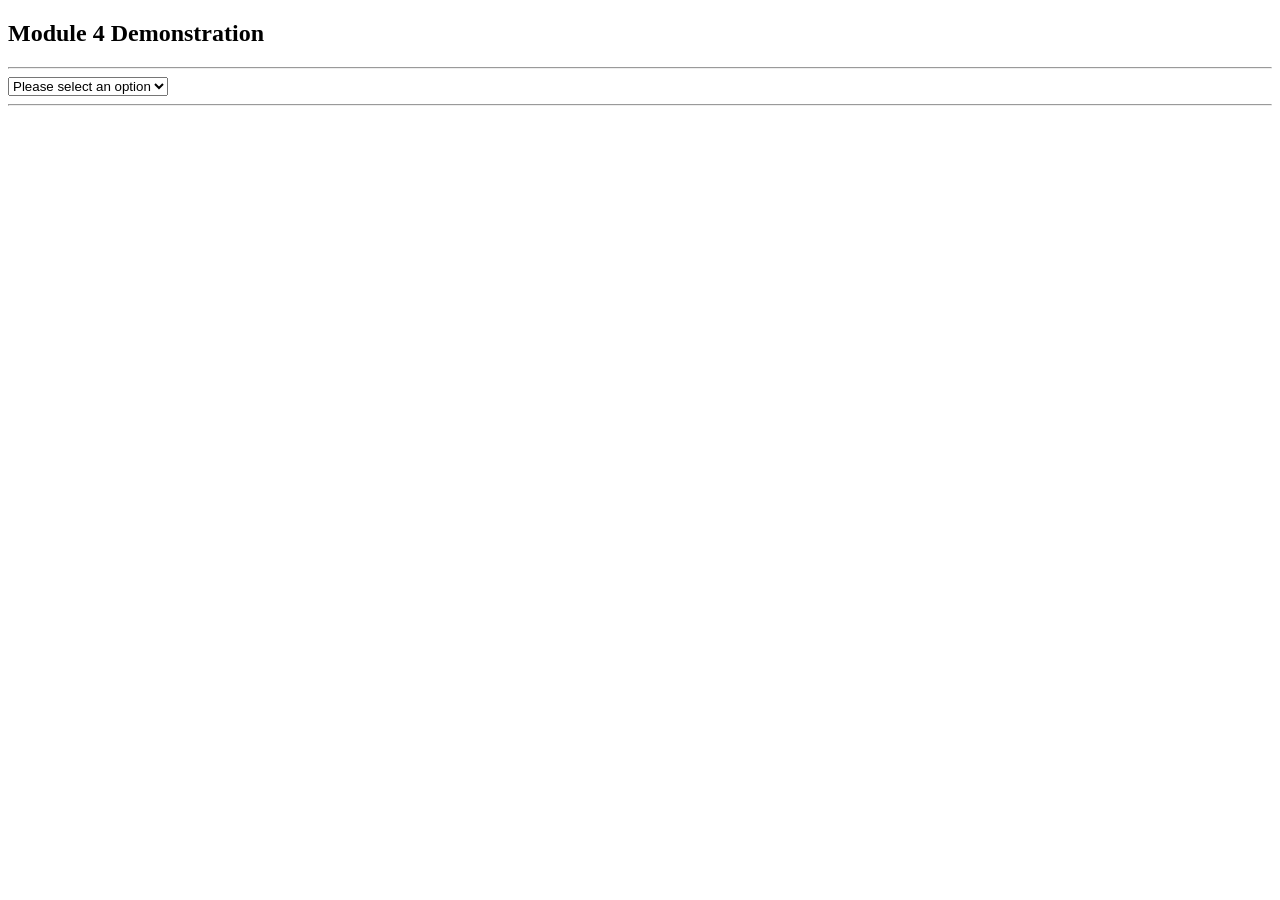
<file: index.html>
<!DOCTYPE html>

<html>
<head>
    <title>Module 4 Demonstration</title>
    <link rel="stylesheet" type="text/css" href="styles/demo4style.css" />
    <script src="js/demo4scripts.js"></script>
</head>

<body>
<section id="title">
    <h1>Module 4 Demonstration</h1>
    <hr>
        <select onchange="MenuChoice();" id="menu">
            <option>Please select an option</option>
            <option>Show Section 1</option>
            <option>Show Section 2</option>
        </select>
    <hr>
</section>
<section id="section1" class="section1">
    <h2>This is section one!</h2>
</section>
<section id="section2" class="section2">
    <h2>This is section two!</h2>
</section>


</body>
</html>
</file>
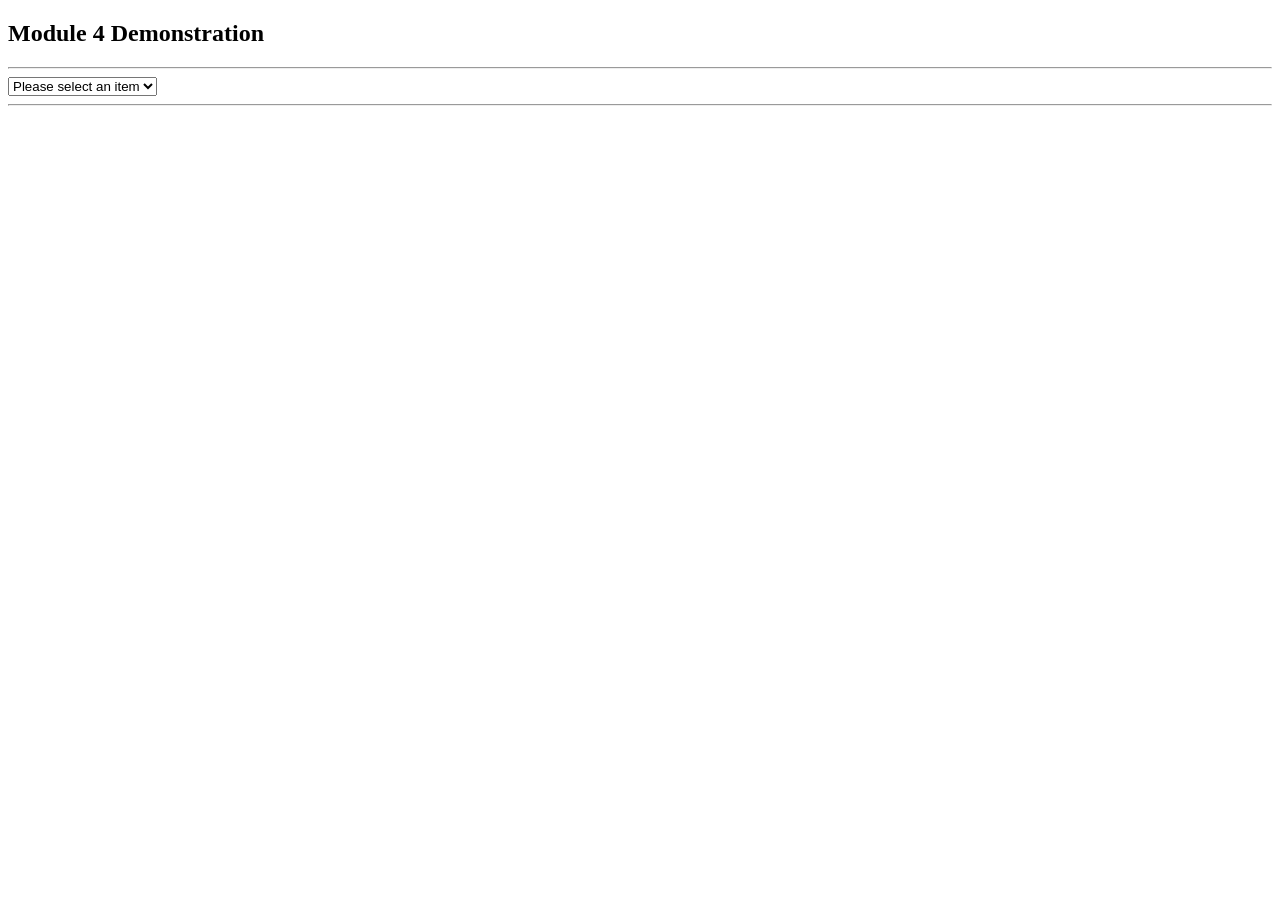
<file: Demo4.html>
<!DOCTYPE html>

<html>
<head>
    <title>Module 4 Demonstration</title>
    <link rel="stylesheet" type="text/css" href="styles/demo4style.css" />
    <script src="js/demo4scripts.js"></script>
</head>

<body>
<section id="title">
    <h1>Module 4 Demonstration</h1>
    <hr>
        <select onchange="MenuChoice();" id="menu">
            <option>Please select an item</option>
            <option>Show Section 1</option>
            <option>Show Section 2</option>
        </select>
    <hr>
</section>
<section id="section1" class="section1">
    <h2>This is section one!</h2>
</section>
<section id="section2" class="section2">
    <h2>This is section two!</h2>
</section>


</body>
</html>
</file>
<file: styles/demo4style.css>
section.section1 {background-color: #FFFFCC; visibility: hidden;}

section.section2 {background-color: #DCDCDC; visibility: hidden;}
</file>
